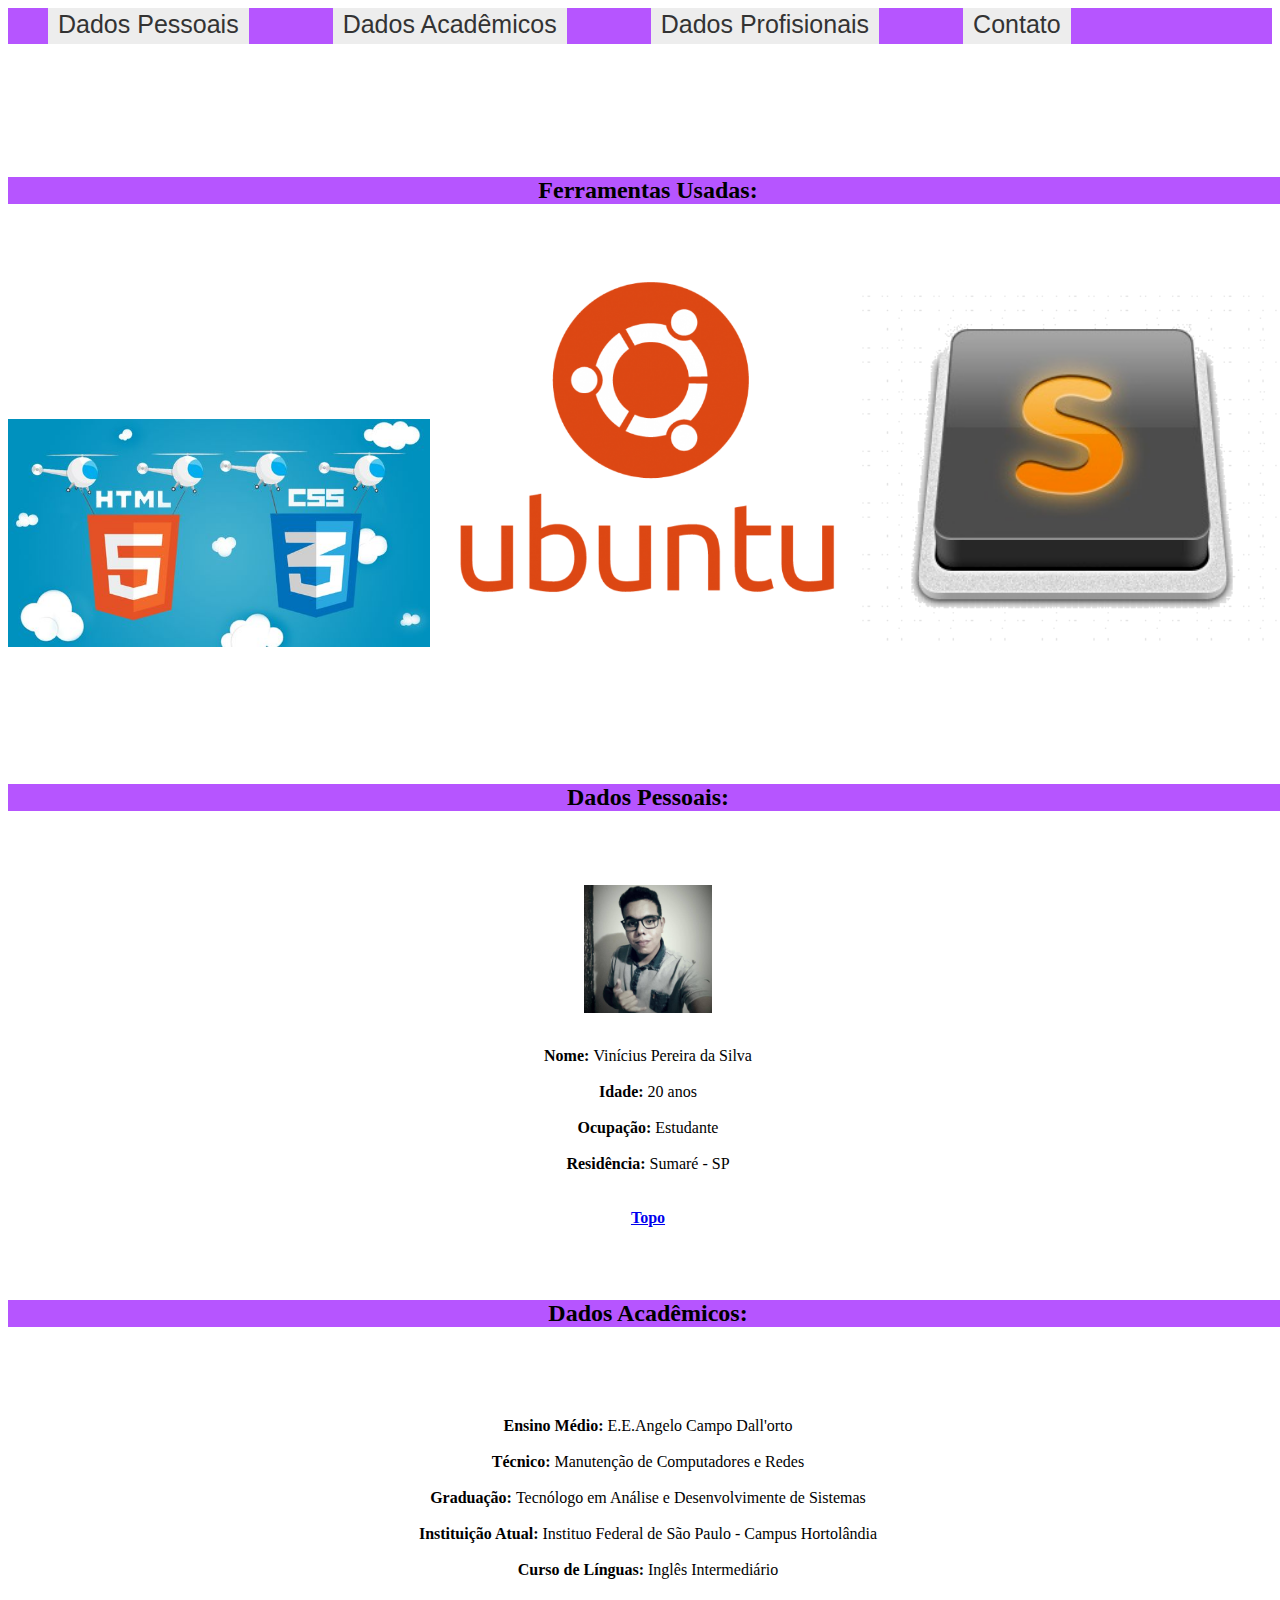
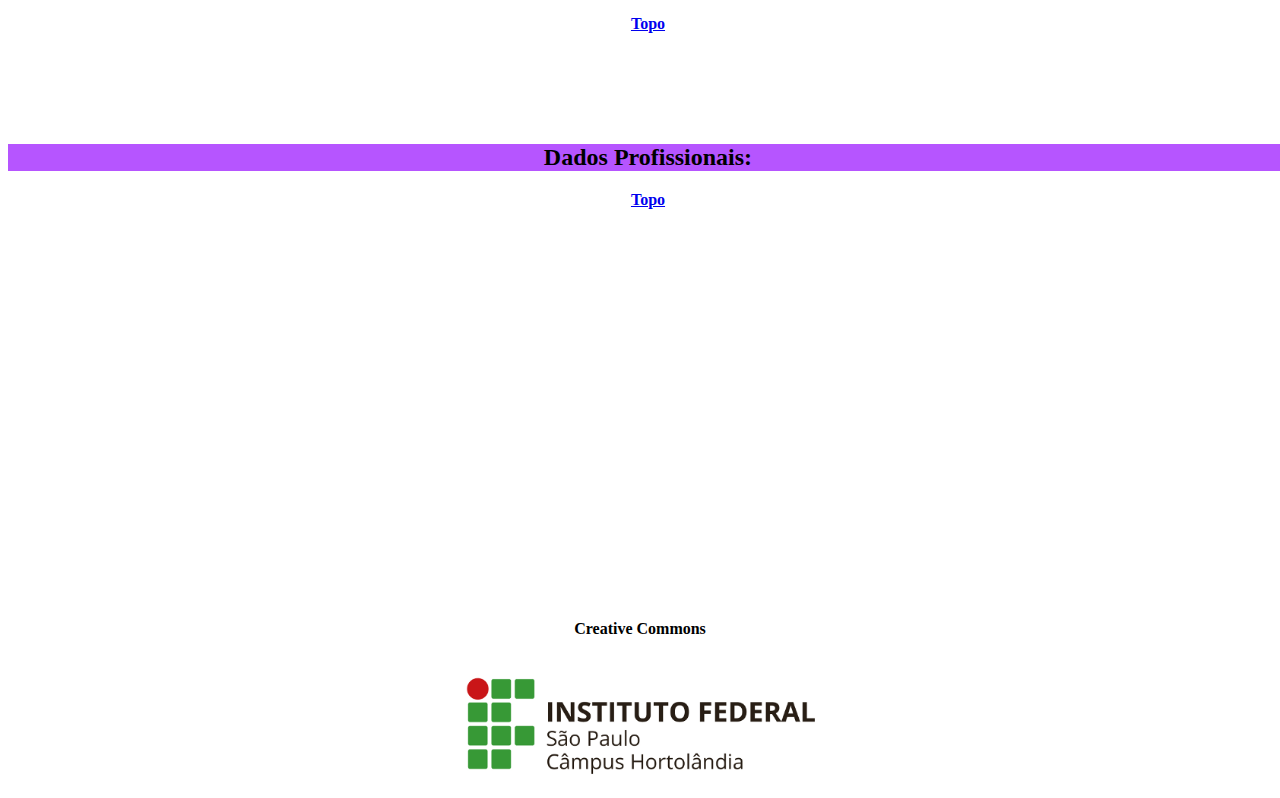
<file: Index.html>
<!DOCTYPE html>
<html>
	<head>
		<meta charset="utf-8">
		<title>Página Pessoal</title>
		<link rel="icon" type="image/png" href="Images/icon.png">
		<link rel="stylesheet" type="text/css" href="Style/style.css">
	</head>
	<body>
		<header>
		<nav id="menu">
			<ul>
				<li><a href="#dadosPessoais">Dados Pessoais</a></li>
				<li><a href="#dadosAcadêmicos">Dados Acadêmicos</a></li>
				<li><a href="#dadosProfissionais">Dados Profisionais</a></li>
				<li><a href="Contato.html">Contato</a></li>
			</ul>
		</nav>
		</header>
		<div id="corpo">
			<div id="imagensFerramentas">
        		<h2>Ferramentas Usadas:</h2>
        		<a href="https://www.w3schools.com/" target="_blank"><img src="Images/html_css.jpg" alt="Imagem do logo do HTML5 e CSS3."></a>

        		<a href="https://www.ubuntu.com/" target="_blank"><img src="Images/ubuntu.png" alt="Imagem do logo do Ubuntu"></a>

        		<a href="https://www.sublimetext.com/" target="_blank"><img src="Images/sublime.png" alt="Imagem do logo do Sublime"></a>
      		</div>
      		<div id="dadosPessoais">
        		<h2>Dados Pessoais:</h2><br><br><br>
        		<img id="minhaFoto" src="Images/eu.jpg" width="10%" alt="Minha Foto - Vinícius."><br>
        		<p>
        			<b>Nome:</b>&nbsp;Vinícius Pereira da Silva<br><br>
        			<b>Idade:</b>&nbsp;20 anos<br><br>
        			<b>Ocupação:</b>&nbsp;Estudante<br><br>
        			<b>Residência:</b>&nbsp;Sumaré - SP<br><br><br>
        			<b><a href="#menu">Topo</a></b>
        		</p>
      		</div>
      		<div id="dadosAcadêmicos">
        		<br><br><h2>Dados Acadêmicos:</h2><br><br><br>
        		<p>
        			<b>Ensino Médio:</b>&nbsp;E.E.Angelo Campo Dall'orto<br><br>
        			<b>Técnico:</b>&nbsp;Manutenção de Computadores e Redes<br><br>
        			<b>Graduação:</b>&nbsp;Tecnólogo em Análise e Desenvolvimente de Sistemas<br><br>
        			<b>Instituição Atual:</b>&nbsp;Instituo Federal de São Paulo - Campus Hortolândia<br><br>
        			<b>Curso de Línguas:</b>&nbsp;Inglês Intermediário<br><br><br>
        			<b><a href="#menu">Topo</a></b>
        		</p>
      		</div>
      		<div id="dadosProfissionais">
        		<h2>Dados Profissionais:</h2>
        		<p>
        			<b><a href="#menu">Topo</a></b>
        		</p>
      		</div>
		</div>
		<footer>
			<p><b>Creative Commons</b></p>
			<img id="logoIF" src="Images/logo_ifsp.png" width="30%" alt="Logo IFSP">
		</footer>
	</body>
</html>
</file>
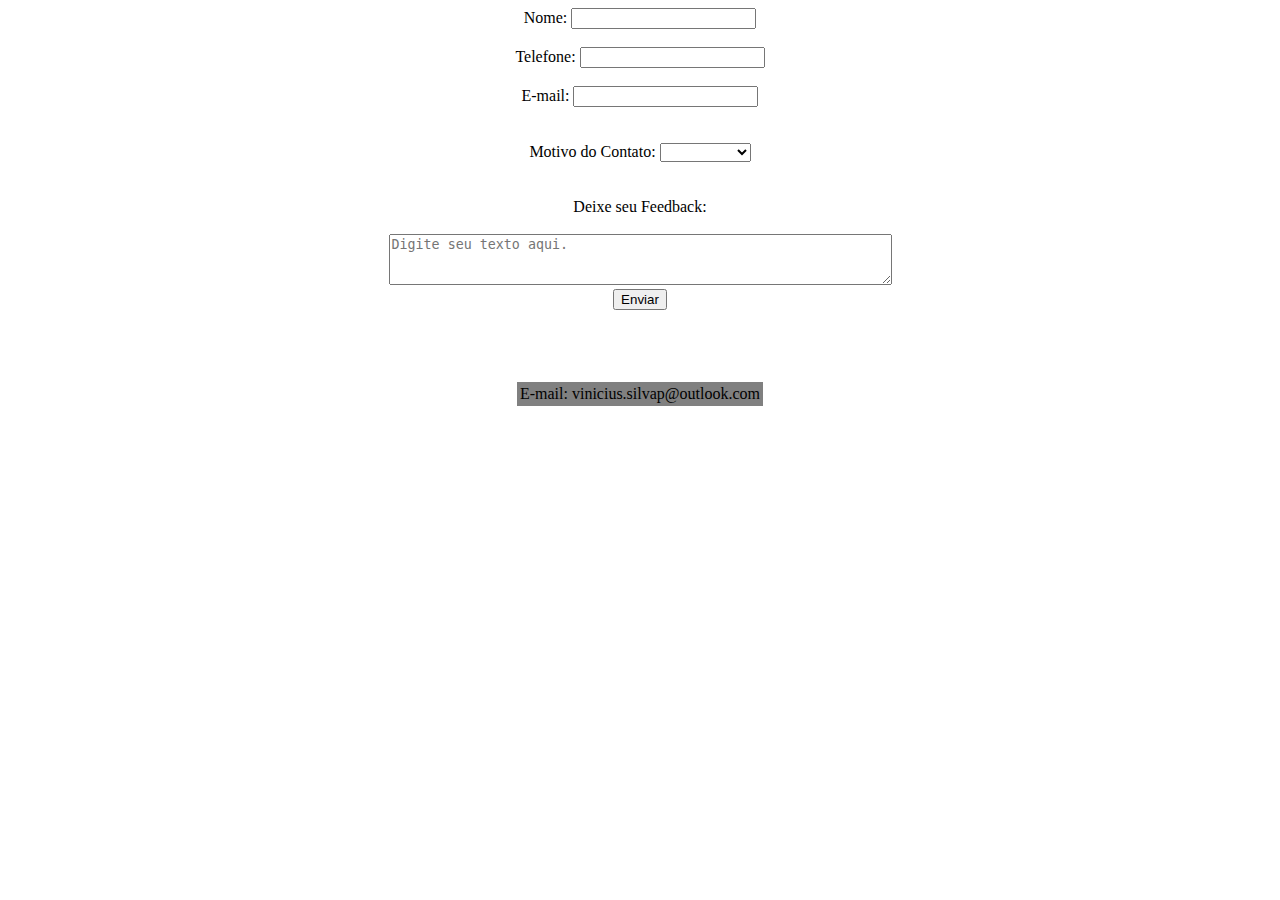
<file: Contato.html>
<!DOCTYPE html>
<html>
	<head>
		<meta charset="utf-8">
		<title>Contato</title>
		<style>
			form {
				text-align: center;
			}
			table {
				background-color: gray;
			}
		</style>
	</head>
	<body>
		<form action="" method="get">
			<label for="nome">Nome:</label>
			<input type="text" id="nome" required><br><br>

			<label for="telefone">Telefone:</label>
			<input type="text" id="telefone" required><br><br>

			<label for="email">E-mail:</label>
			<input type="text" id="email" required><br><br><br>

			<label for="motivos">Motivo do Contato:</label>	
			<select name="motivos">
				<option value="vazio"></option>
				<option value="profissional">Profissional</option>
				<option value="academico">Acadêmico</option>
			</select><br><br><br>

			<label for="feedback">Deixe seu Feedback:</label><br><br>
			<textarea rows="3" cols="60" name="feedback" placeholder="Digite seu texto aqui."></textarea><br>
			<input type="submit" value="Enviar"><br><br><br><br><br>

			<table align="center">
				<tr>
					<td>E-mail:</td>
					<td>vinicius.silvap@outlook.com</td>
				</tr>

			</table>
		</form>
		<footer>
			
		</footer>
	</body>
</html>
</file>
<file: Style/style.css>
#menu ul{
	padding:0px;
    margin:0px;
    background-color:rgb(182,85,255);
    list-style:none;
}
#menu ul li { 
	display: inline;
	font: 30px;
	padding: 20px 40px;
	font:25px sans-serif;
}
#menu ul li a{
    padding: 2px 10px;
    display: inline-block;
    background-color:#EDEDED;
    color: #333;
    text-decoration: none;
    border-bottom:3px solid #EDEDED;
}
#corpo {
    width: 1280px;
    height: 2160px;
    background-color:rgb(255,255,255);
}
#imagensFerramentas {
	position:relative;
    width: 1280px;
    height: 720px;
    background-color:rgb(255,255,255);
    float: left;
    align-content: center;
}
#imagensFerramentas img {
	width: 33%;
}
#dadosPessoais {
	position:relative;
    width: 1280px;
    height: 480px;
    background-color:rgb(255,255,255);
    float: left;
    text-align: center;
}
#dadosAcadêmicos {
	position:relative;
    width: 1280px;
    height: 480px;
    background-color:rgb(255,255,255);
    float: left;
    text-align: center;
}
#dadosProfissionais {				
	position:relative;
    width: 1280px;
    height: 480px;
    background-color:rgb(255,255,255);
    float: left;
    text-align: center;
}
h2 {
	text-align: center;
	font: sans-serif;
	background-color: rgb(182,85,255);
}	
#minhaFoto {
	display: block;
   	margin-left: auto;
    margin-right: auto
}
#logoIF {
	display: block;
    margin-left: auto;
    margin-right: auto
}
footer {
	text-align: center;
}
</file>
